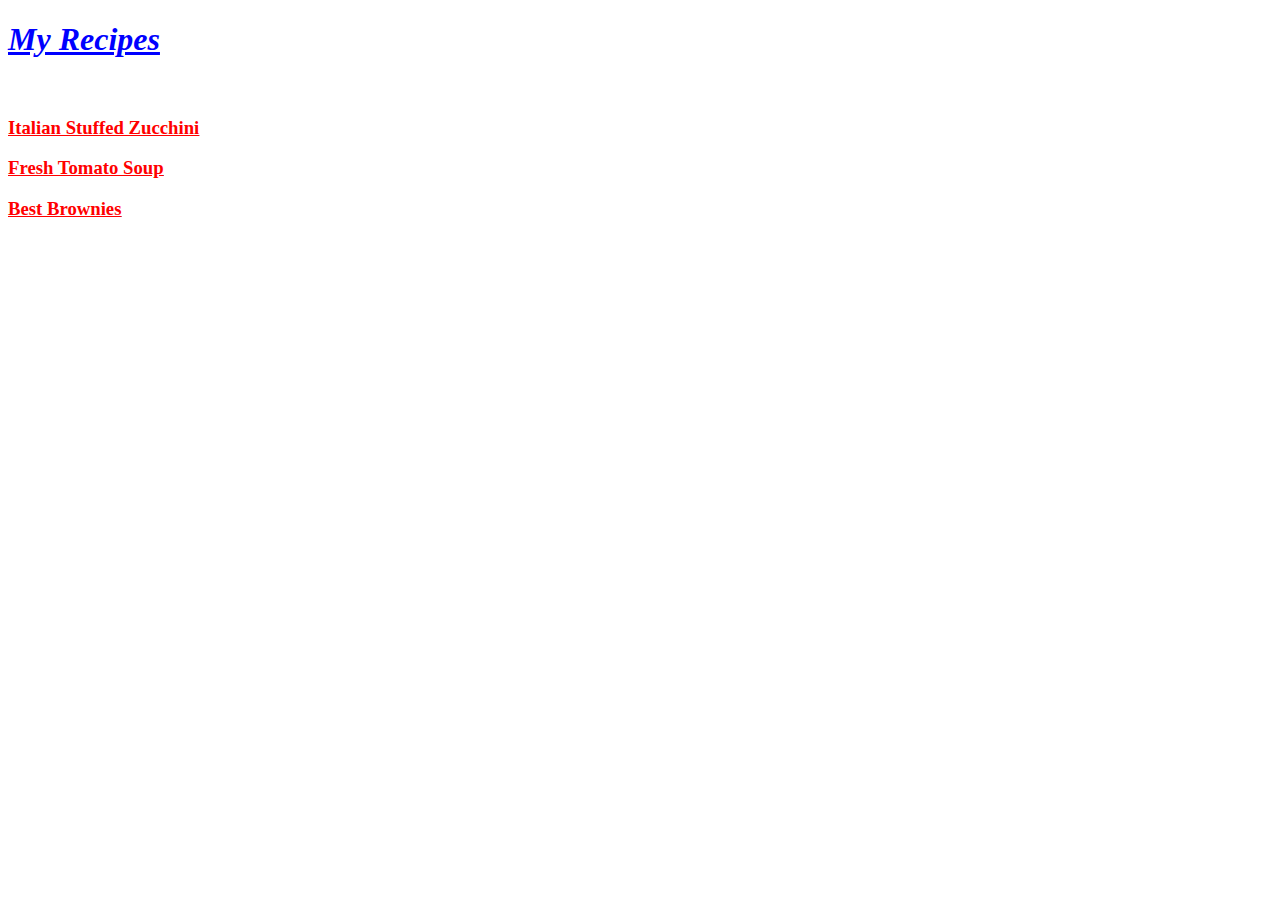
<file: index.html>
<!DOCTYPE html>
<html lang="en">
<head>
    <meta charset="UTF-8">
    <title>My Recipes Home Page</title>
    <link rel="stylesheet" href="styles.css">
</head>
<body>
    <h1>My Recipes</h1>
    <br>
    <a href="recipes/italian-stuffed-zucchini/italian-stuffed-zucchini.html"><h3 class="link">Italian Stuffed Zucchini</h3></a>
    <a href="recipes/fresh-tomato-soup/fresh-tomato-soup.html"><h3 class="link">Fresh Tomato Soup</h3></a>
    <a href="recipes/best-brownies/best-brownies.html"><h3 class="link">Best Brownies</h3></a>




</body>

</html>
</file>
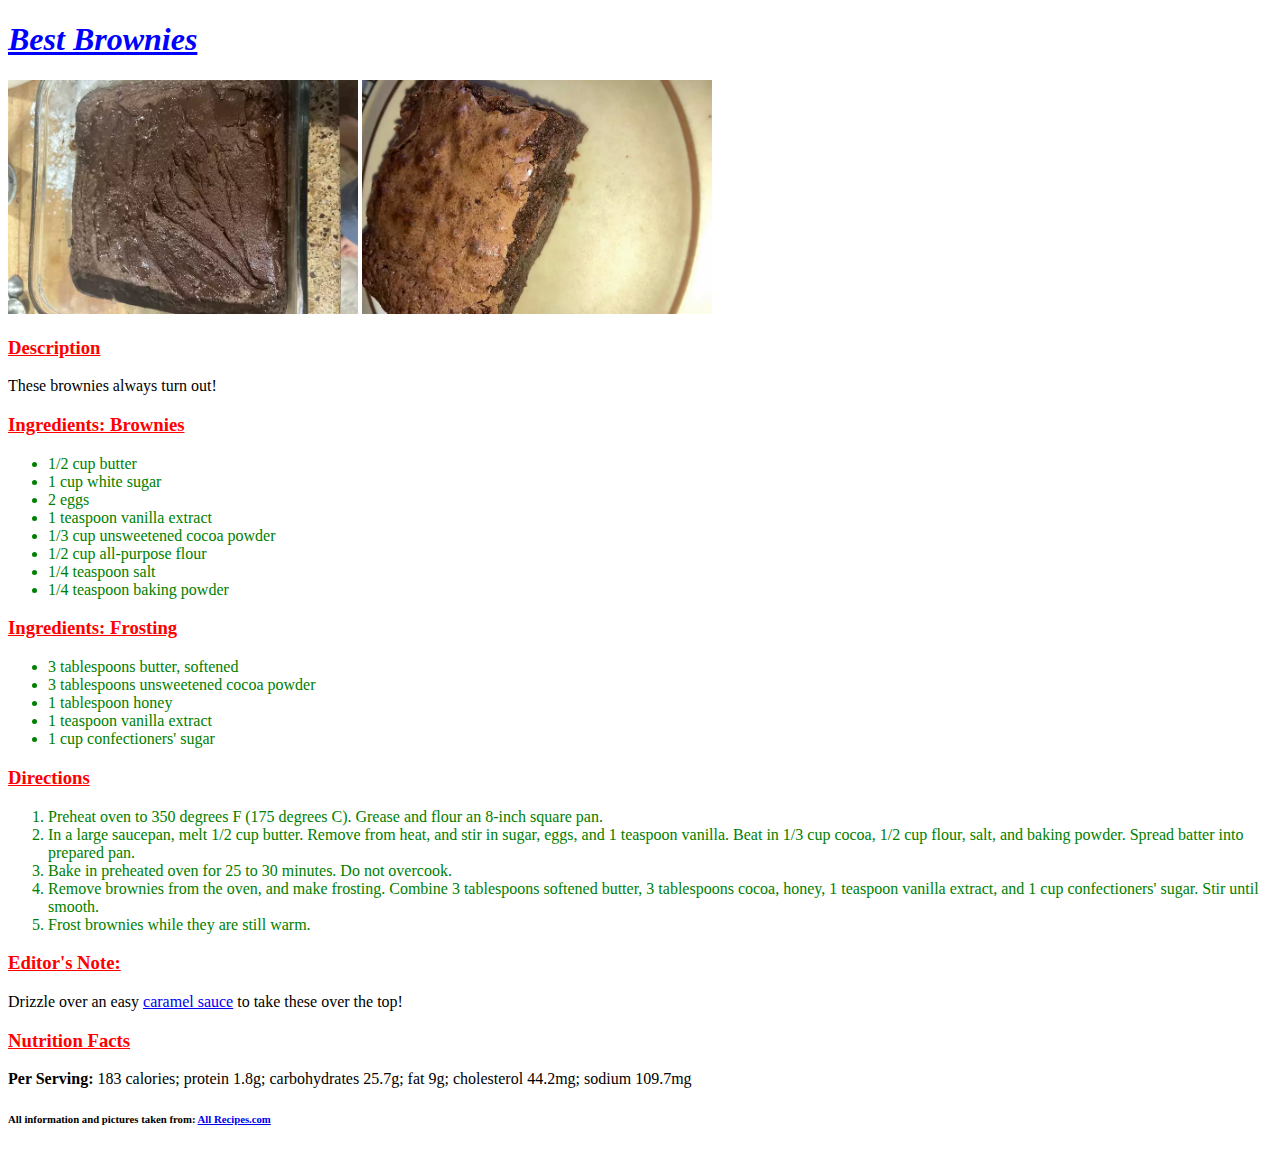
<file: recipes/best-brownies/best-brownies.html>
<!DOCTYPE html>
<html lang="em">
    <head>
        <meta charset="UTC-8">
        <title>Best Brownies</title>
        <link rel="stylesheet" href="../../styles.css">
    </head>
    <body>
        <h1>Best Brownies</h1>
        <img src="image1.webp" width="350">
        <img src="image2.webp" width="350">
        <br>
        <h3>Description</h3>
        <p>These brownies always turn out!</p>
        <h3>Ingredients: Brownies</h3>
        <ul>
            <li>1/2 cup butter</li>
            <li>1 cup white sugar</li>
            <li>2 eggs</li>
            <li>1 teaspoon vanilla extract</li>
            <li>1/3 cup unsweetened cocoa powder</li>
            <li>1/2 cup all-purpose flour</li>
            <li>1/4 teaspoon salt</li>
            <li>1/4 teaspoon baking powder</li>
        </ul>
        <h3>Ingredients: Frosting</h3>
        <ul>
            <li>3 tablespoons butter, softened</li>
            <li>3 tablespoons unsweetened cocoa powder</li>
            <li>1 tablespoon honey</li>
            <li>1 teaspoon vanilla extract</li>
            <li>1 cup confectioners' sugar</li>
        </ul>
        <h3>Directions</h3>
        <ol>
            <li>Preheat oven to 350 degrees F (175 degrees C). Grease and flour an 8-inch square pan.</li>
            <li>In a large saucepan, melt 1/2 cup butter. Remove from heat, and stir in sugar, eggs, and 1 teaspoon vanilla. Beat in 1/3 cup cocoa, 1/2 cup flour, salt, and baking powder. Spread batter into prepared pan.</li>
            <li>Bake in preheated oven for 25 to 30 minutes. Do not overcook.</li>
            <li>Remove brownies from the oven, and make frosting. Combine 3 tablespoons softened butter, 3 tablespoons cocoa, honey, 1 teaspoon vanilla extract, and 1 cup confectioners' sugar. Stir until smooth.</li>
            <li>Frost brownies while they are still warm.</li>
        </ol>
        <h3>Editor's Note:</h3>
        <p>Drizzle over an easy <a href="https://www.allrecipes.com/recipe/245648/oh-so-easy-caramel-sauce/">caramel sauce</a> to take these over the top!</p>
        <h3>Nutrition Facts</h3>
        <p><strong>Per Serving:</strong> 183 calories; protein 1.8g; carbohydrates 25.7g; fat 9g; cholesterol 44.2mg; sodium 109.7mg</p>
        <h6>All information and pictures taken from: <a href="https://www.allrecipes.com/recipe/10549/best-brownies/">All Recipes.com</a></h6>

    </body>





</html>
</file>
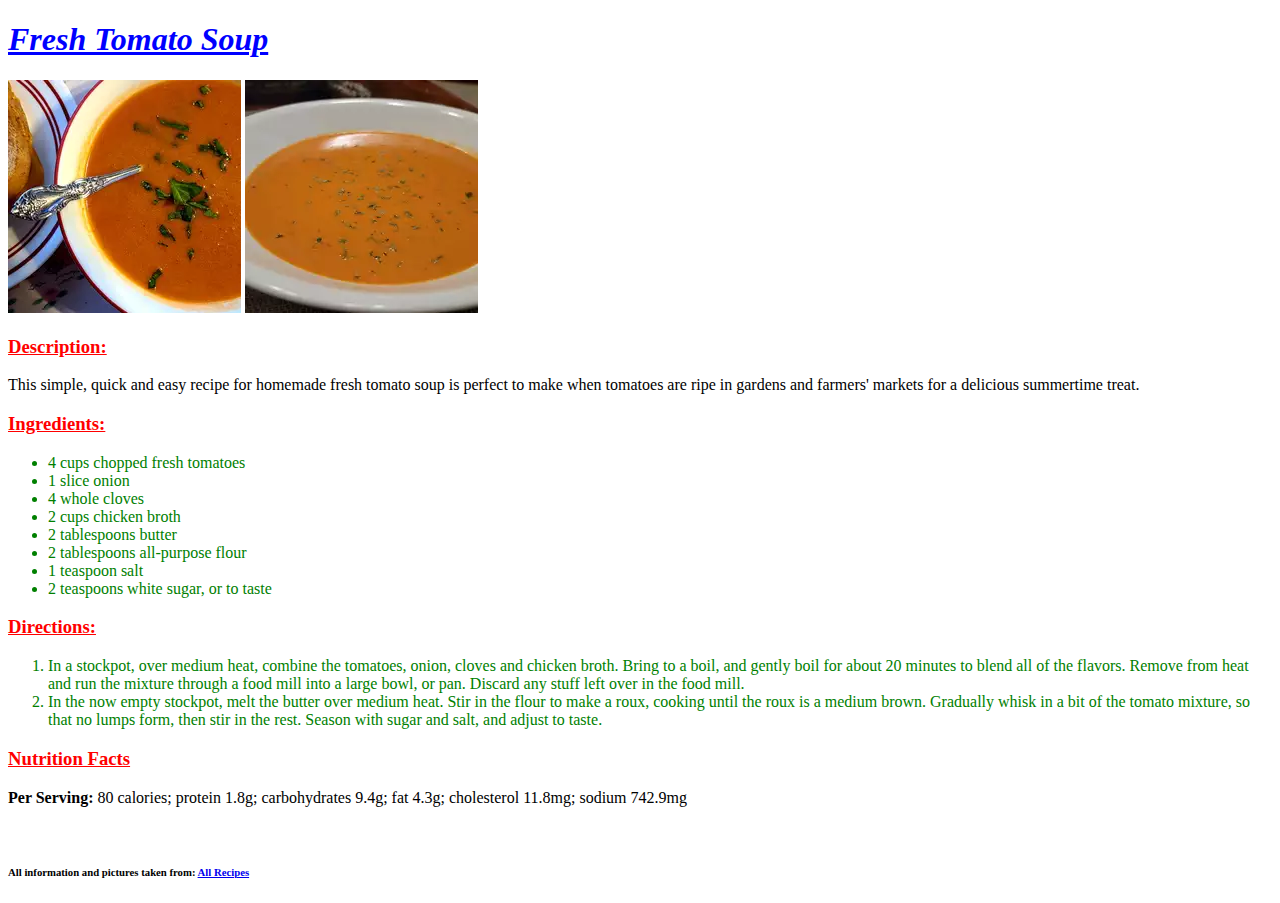
<file: recipes/fresh-tomato-soup/fresh-tomato-soup.html>
<!DOCTYPE html>
<html lang="en">
    <head>
        <meta charset="UTF-8">
        <title>Fresh Tomato Soup</title>
        <link rel="stylesheet" href="../../styles.css">
    </head>
    <body>
        <h1>Fresh Tomato Soup</h1>
        <img src="image1.webp">
        <img src="image2.webp">
        <br>
        <h3>Description:</h3>
        <p>This simple, quick and easy recipe for homemade fresh tomato soup is perfect to make when tomatoes are ripe in gardens and farmers' markets for a delicious summertime treat.</p>
        <h3>Ingredients:</h3>
        <ul>
            <li>4 cups chopped fresh tomatoes</li>
            <li>1 slice onion</li>
            <li>4 whole cloves</li>
            <li>2 cups chicken broth</li>
            <li>2 tablespoons butter</li>
            <li>2 tablespoons all-purpose flour</li>
            <li>1 teaspoon salt</li>
            <li>2 teaspoons white sugar, or to taste</li>
        </ul>
        <h3>Directions:</h3>
        <ol>
            <li>In a stockpot, over medium heat, combine the tomatoes, onion, cloves and chicken broth. Bring to a boil, and gently boil for about 20 minutes to blend all of the flavors. Remove from heat and run the mixture through a food mill into a large bowl, or pan. Discard any stuff left over in the food mill.</li>
            <li>In the now empty stockpot, melt the butter over medium heat. Stir in the flour to make a roux, cooking until the roux is a medium brown. Gradually whisk in a bit of the tomato mixture, so that no lumps form, then stir in the rest. Season with sugar and salt, and adjust to taste.</li>
        </ol>
        <h3>Nutrition Facts</h3>
        <p><strong>Per Serving: </strong>80 calories; protein 1.8g; carbohydrates 9.4g; fat 4.3g; cholesterol 11.8mg; sodium 742.9mg</p>
        <br>
        <h6>All information and pictures taken from: <a href="https://www.allrecipes.com/recipe/39544/garden-fresh-tomato-soup/">All Recipes</a></h6>
    </body>
</html>
</file>
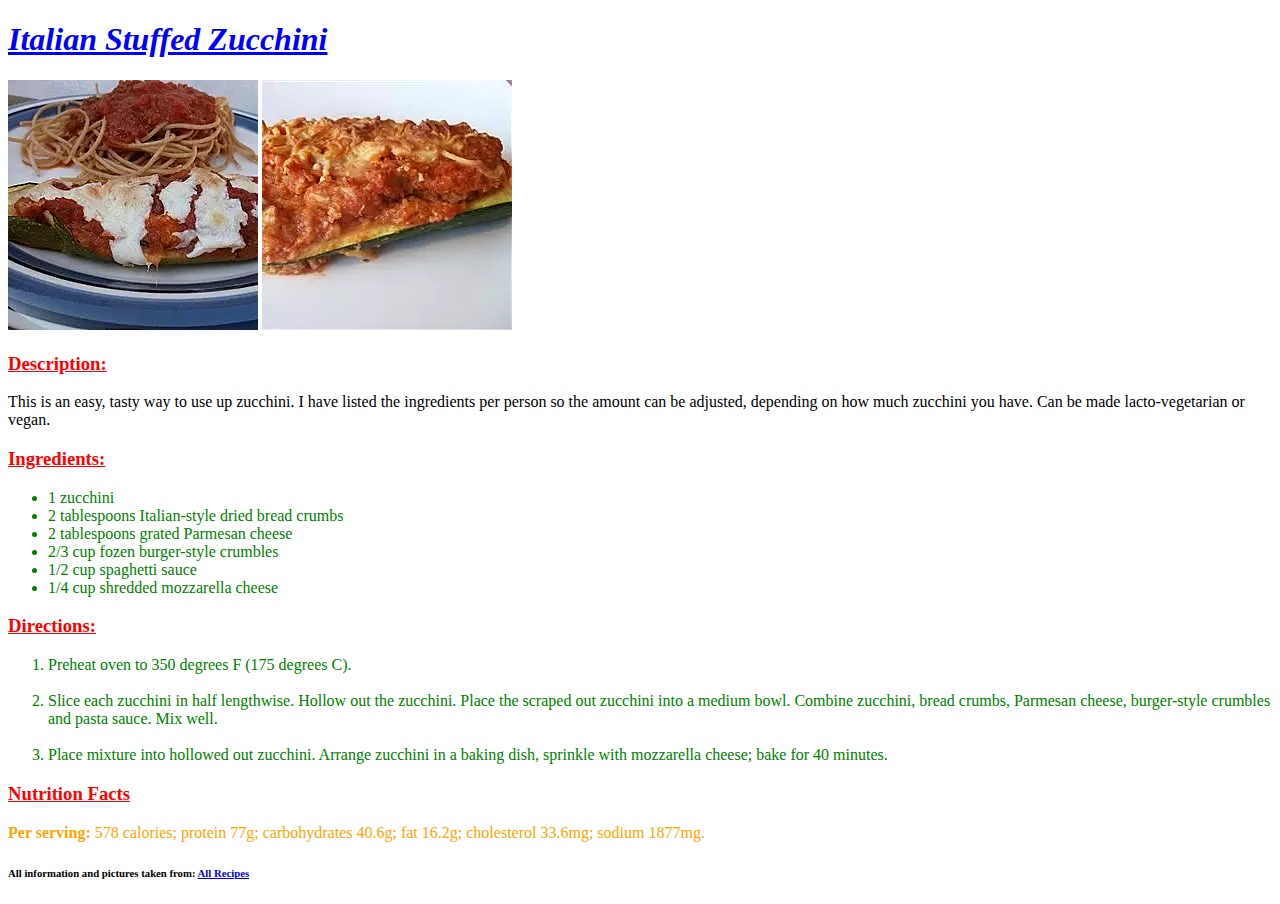
<file: recipes/italian-stuffed-zucchini/italian-stuffed-zucchini.html>
<!DOCTYPE html>
<html lang="en">
<head>
    <meta charset="UTF-8">
    <title>Italian Stuffed Zucchini</title>
    <link rel="stylesheet" href="../../styles.css">
</head>
<body>
    <h1>Italian Stuffed Zucchini</h1>
    <img src="image1.webp">
    <img src="image2.webp">
    <h3>Description:</h3>
    <p>This is an easy, tasty way to use up zucchini. I have listed the ingredients per person so the amount can be adjusted, depending on how much zucchini you have. Can be made lacto-vegetarian or vegan.</p>
    <h3>Ingredients:</h3>
    <ul>
        <li>1 zucchini</li>
        <li>2 tablespoons Italian-style dried bread crumbs</li>
        <li>2 tablespoons grated Parmesan cheese</li>
        <li>2/3 cup fozen burger-style crumbles</li>
        <li>1/2 cup spaghetti sauce</li>
        <li>1/4 cup shredded mozzarella cheese</li>
    </ul>
    <h3>Directions:</h3>
    <ol>
        <li>Preheat oven to 350 degrees F (175 degrees C).</li>
        <br>
        <li>Slice each zucchini in half lengthwise. Hollow out the zucchini. Place the scraped out zucchini into a medium bowl. Combine zucchini, bread crumbs, Parmesan cheese, burger-style crumbles and pasta sauce. Mix well.</li>
        <br>
        <li>Place mixture into hollowed out zucchini. Arrange zucchini in a baking dish, sprinkle with mozzarella cheese; bake for 40 minutes.</li>
    </ol>
    <h3>Nutrition Facts</h3>
    <p id="nutrition"><strong>Per serving: </strong>578 calories; protein 77g; carbohydrates 40.6g; fat 16.2g; cholesterol 33.6mg; sodium 1877mg.</p>
    <h6>All information and pictures taken from: <a href="https://www.allrecipes.com/recipe/14063/italian-stuffed-zucchini/">All Recipes</a></h6>
</body>
</html>
</file>
<file: styles.css>
html {
    font-family:Cambria, Cochin, Georgia, Times, 'Times New Roman', serif;
}

h1 {
    color: blue;
    text-decoration-line: underline;
    font-style: italic;
}

h3 {
    color: red;
    text-decoration-line: underline;
}

li {
    color: green;
}

#nutrition {
    color: orange;
    
}
</file>
